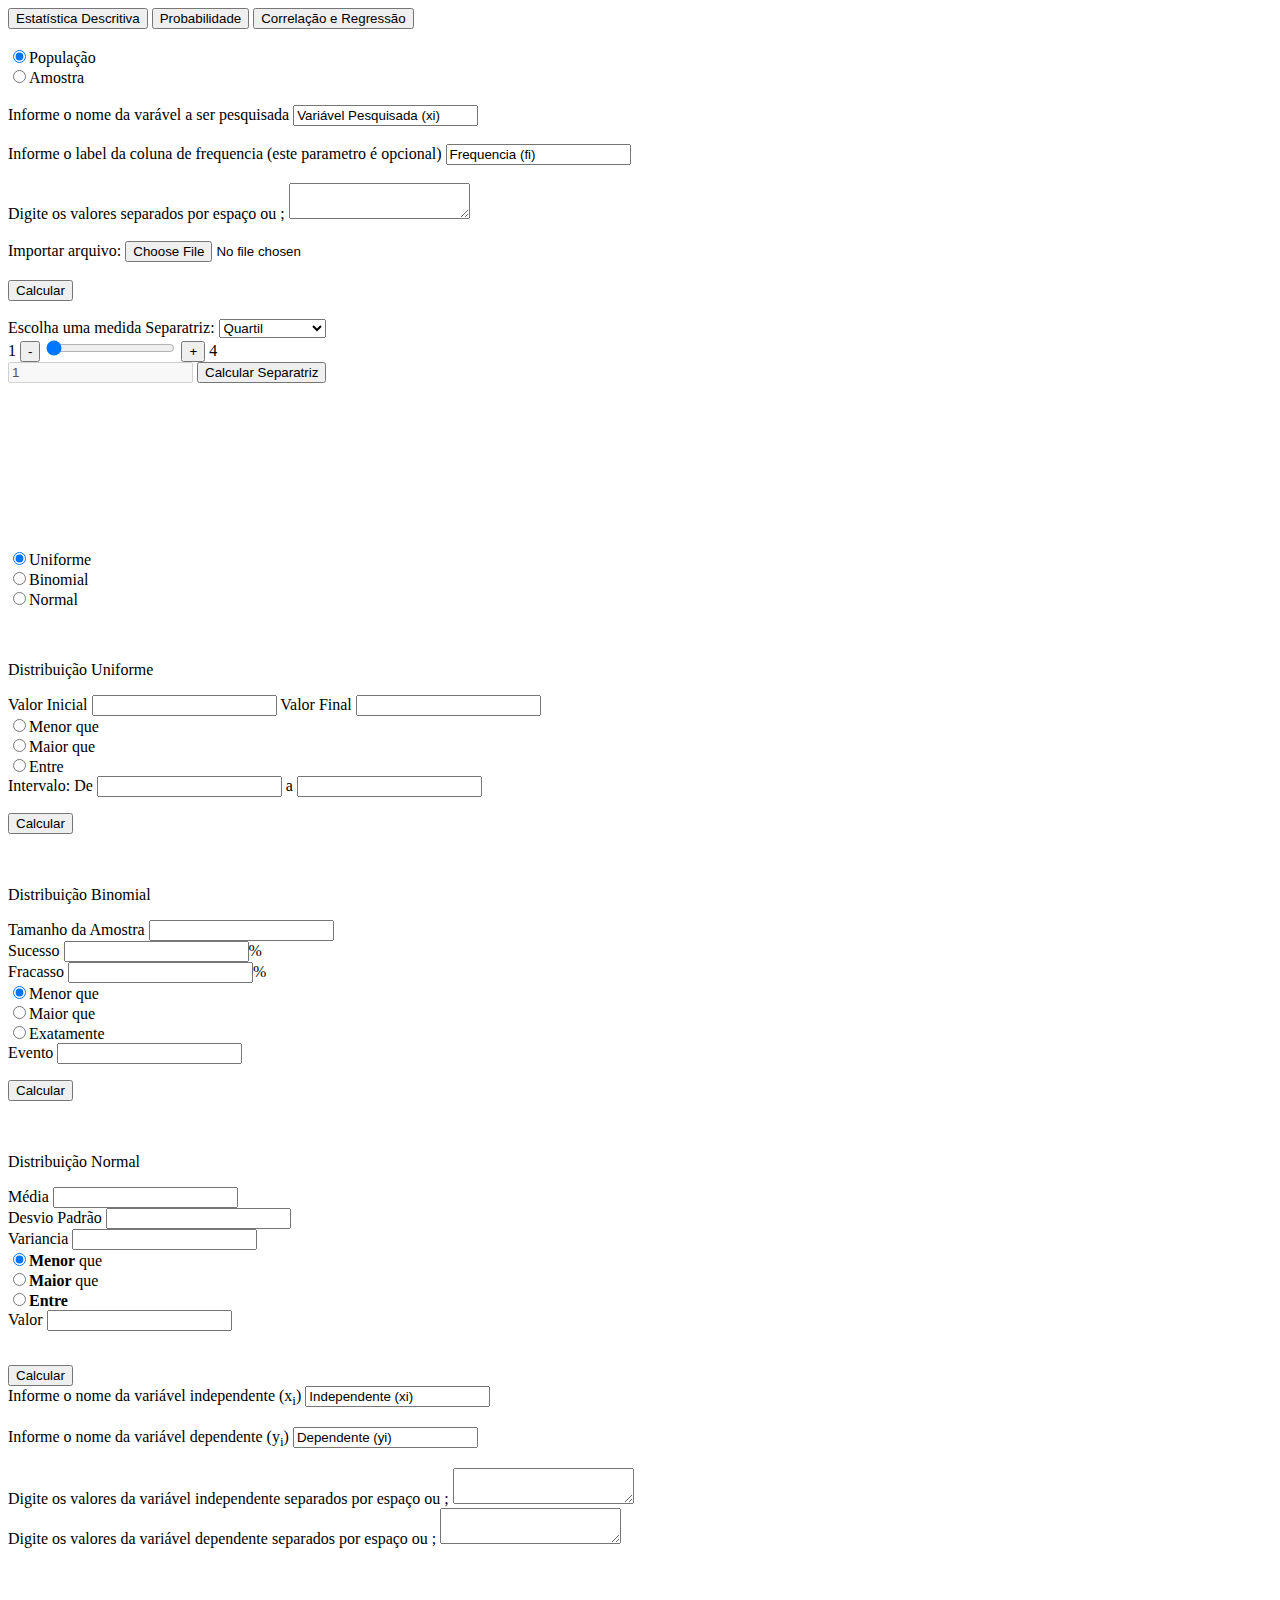
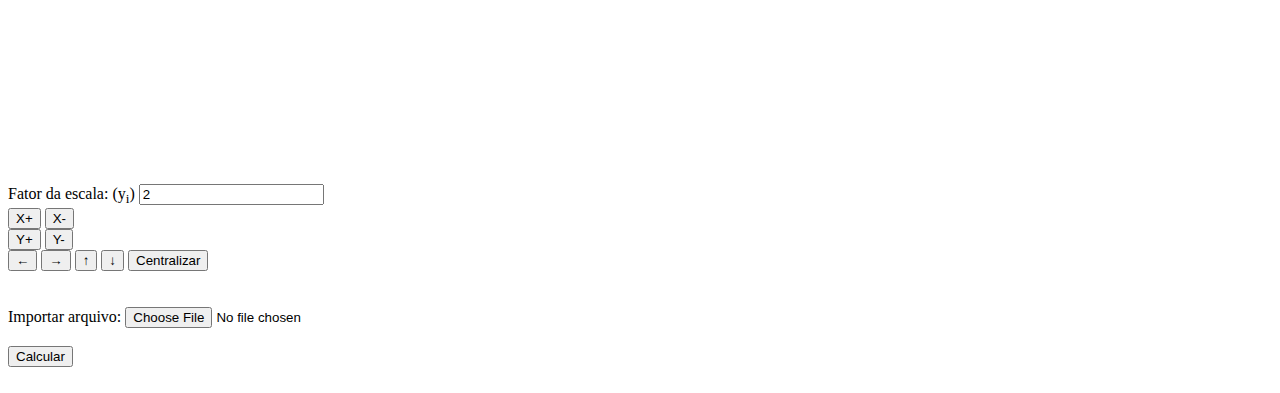
<file: index.html>
<html>
    <script>
        //Declaração Variaveis
        let debug=1; //Liga e desliga o debug no F12
        let tipoDeCalculo=0;
        let opcao=0;
        let opcaoProbabilidade=0;
        let opcaoUniforme =-1;
        let opcaoBinomial2 =-1;
        let opcaoNormal =0;
        let jaCalculado = false; //Controla se já foi executado algum calculo para poder apagar as tabelas geradas
        let temCopia = false; //Controla se tem copia dos dados da tabela quali
        let dadosGerais = new Object();
        let dadosUniforme = new Object();
        let dadosBinomial = new Object();
        let jaCalculadoCorrelacao = false;
        let correlacaoImportada = false;
        let dadosCorrelacao = new Object();
        let calculouCorrelacao=false;

    </script>
    <head>
        <meta charset="utf-8">
        <title>Teste</title>
        <meta name="viewport" content="width=device-width, initial-scale = 1, shrink-to-fit=no">
        <link rel="stylesheet" type="text/css" href="css/Chart.css"  />
        <link href="https://maxcdn.bootstrapcdn.com/bootstrap/4.0.0-beta/css/bootstrap.min.css" rel="stylesheet" integrity="sha384-/Y6pD6FV/Vv2HJnA6t+vslU6fwYXjCFtcEpHbNJ0lyAFsXTsjBbfaDjzALeQsN6M" crossorigin="anonymous">
        <script src="js/jquery-3.2.1.min.js"></script>
        <script src="js/popper.min.js"></script>
        <script src="js/bootstrap.min.js"></script>
        <script src="js/Chart.js"></script>
        <script src="_src/funcoes.js"></script>
        <script src="_src/distNormal.js"></script>
        <script src="_src/correlaco.js"></script>
        <script src="_src/newGrafico.js"></script>


        <style>

            table,tr,td, th {
                border-style: solid;
                border-width: 1px;
                border-color: black;
            }
            table {
                width: 80% !important;
                margin: auto;
            }
            .table-responsive{
              width: 100% !important;
            }



            .table-status {
                margin-top: 20px;
                margin-bottom: 20px !important;
            }
        </style>

    </head>
    <body>
        <div class="container">
            <div class="row">
                <div class="col-12">
                    <div>
                        <input type="button" name="bnt_Descritiva" id="bnt_Descritiva" onclick="tipoDeCalculo=0;" value="Estatística Descritiva">
                        <input type="button" name="bnt_Probabilidade" id="bnt_Probabilidade" onclick="tipoDeCalculo=1;" value="Probabilidade">
                        <input type="button" name="bnt_Correlacao" id="bnt_Correlacao" onclick="tipoDeCalculo=2;" value="Correlação e Regressão">
                    </div>
                    <div class="card card-body">
                        <br>
                        <div>
                            <input type="radio" name="rad_Pesquisa" value="0" onclick="opcao=(this.value)" checked>População<br>
                            <input type="radio" name="rad_Pesquisa" value="-1" onclick="opcao=(this.value)">Amostra<br>
                        </div>
                        <br>
                        <div>
                            <label for="nomeVariavel">Informe o nome da varável a ser pesquisada</label>
                            <input type="text" value = 'Variável Pesquisada (xi)' name="nomeVariavel" id="nomeVariavel">
                        </div>
                        <br>
                        <div>
                            <label for="nomeDescricao">Informe o label da coluna de frequencia (este parametro é opcional)</label>
                            <input type="text" name="nomeDescricao" value = 'Frequencia (fi)' id="nomeDescricao">
                        </div>
                        <br>
                        <div>
                            <label for="inputText">Digite os valores separados por espaço ou ;</label>
                            <textarea  name="inputText" id="inputText" ></textarea>
                        </div>
                        <br>
                        <div>
                            <label for="inputFile">Importar arquivo:</label>
                            <input type="file" name="inputFile" id="inputFile"  accept=".txt, .csv" onchange="tryLoad(1)">
                        </div>
                        <br>
                        <div>
                            <input type="button" name="bnt_initCalc" id="bnt_initCalc" onclick="initCalc()" value="Calcular">
                        </div>
                        <br>
                        <div class="form-group">
                            <label for="quartil">Escolha uma medida Separatriz:</label>
                            <select class="form-control col-md-2" id="cmb_separatirz" onchange="changeComboSeparatriz(this.value)">
                                <option value="4" >Quartil</option>
                                <option value="5" >Quintil</option>
                                <option value="10" >Decil</option>
                                <option value="100" >Percentil</option>
                                <option value="1000" >Personalizado</option>
                            </select>
                            <div class="slidecontainer">
                                <label id="lblMin">1</label>
                                <input type="button" value="-" id="btnSub" onclick="changeSlideValue(this.value)">
                                <input type="range" min="1" max="4" value="1" class="slider" id="slider" onchange="setSlideValue(this.value)" oninput="setSlideValue(this.value)"; >
                                <input type="button" value="+" id="btnAdd" onclick="changeSlideValue(this.value)">
                                <label id="lblMax">4</label><br>
                                <input type="text" id="txtPersonalizado" value="1" onkeyup="setValorPersonalizado(this.value)">
                                <input type="button" value="Calcular Separatriz" onclick="calculaS()" id="bntCalcularSeparatriz">
                            </div>
                        </div>
                        <div>
                            <p id="separatriz"></p>
                        </div>
                        <div>
                            <p id="media"></p>
                        </div>
                        <div>
                            <p id="moda"></p>
                        </div>
                        <div>
                            <p id="mediana"></p>
                        </div>
                        <div>
                            <p id="dp"></p>
                        </div>
                        <div>
                            <p id="coeficienteVariacao"></p>
                        </div>
                        <div id="tabela">

                        </div>
                        <div id="divGrafico2" name="divGrafico2">
                            <canvas name="graficosGeral" id="graficosGeral"  height="150" width="150" style="max-height: 300; max-width: 300;"></canvas>
                            <div id="posterior"></div>
                        </div>
                    </div>
                    <div class="card card-body">
                        <div class="card card-body">
                            <div>
                                <input class="radio-inline" type="radio" name="uniforme" value="0" onclick="opcaoProbabilidade=(this.value)" checked>Uniforme<br>
                                <input class="radio-inline" type="radio" name="binomial" value="1" onclick="opcaoProbabilidade=(this.value)">Binomial<br>
                                <input class="radio-inline" type="radio" name="normal" value="2" onclick="opcaoProbabilidade=(this.value)">Normal<br>
                            </div>
                            <br>
                            <br>
                            <p>Distribuição Uniforme</p>
                            <div>
                                <label for="pontoInicial">Valor Inicial</label>
                                <input type="text" name="pontoInicial" id="pontoInicial">
                                <label for="pontoFinal">Valor Final</label>
                                <input type="text" name="pontoFinal" id="pontoFinal">
                            </div>
                            <div>
                                <input type="radio" name="rad_uniforme" value="-1" onclick="opcaoUniforme=(this.value)" checked>Menor que<br>
                                <input type="radio" name="rad_uniforme" value="1" onclick="opcaoUniforme=(this.value)">Maior que<br>
                                <input type="radio" name="rad_uniforme" value="0" onclick="opcaoUniforme=(this.value)">Entre<br>
                                <label for="probIntervaloInicial">Intervalo: De </label>
                                <input type="text" name="probIntervaloInicil" id="probIntervaloInicial">
                                <label for="probIntervaloFinal"> a </label>
                                <input type="text" name="probIntervaloFinal" id="probIntervaloFinal">
                            </div>
                            <div>
                                <p id="dpUniforme"></p>
                            </div>
                            <div>
                                <p id="varianciaUniforme"></p>
                            </div>
                            <div>
                                <p id="mediaUniforme"></p>
                            </div>
                            <div>
                                <p id="probabilidadeUniforme"></p>
                            </div>
                            <div>
                                <input type="button" name="bnt_initCalc2" id="bnt_initCalc2" onclick="CalcularUniforme()" value="Calcular">
                            </div>
                            <br>
                            <br>
                            <p>Distribuição Binomial</p>
                            <div>
                                <label for="tamanhoAmostra">Tamanho da Amostra</label>
                                <input type="text" name="tamanhoAmostra" id="tamanhoAmostra">
                            </div>
                            <div>
                                <label for="Sucesso">Sucesso</label>
                                <input type="text" name="Sucesso" id="sucesso">%
                            </div>
                            <div>
                                <label for="Fracasso">Fracasso</label>
                                <input type="text" name="Fracasso" id="fracasso">%
                            </div>
                            <div>
                                <input type="radio" name="rad_uniforme" value="-1" onclick="opcaoBinomial2=(this.value)" checked>Menor que<br>
                                <input type="radio" name="rad_uniforme" value="1" onclick="opcaoBinomial2=(this.value)">Maior que<br>
                                <input type="radio" name="rad_uniforme" value="0" onclick="opcaoBinomial2=(this.value)">Exatamente<br>
                                <label for="binomial">Evento </label>
                                <input type="text" name="binomial" id="binomial">
                            </div>
                            <div>
                                <p id="probalidadeBinomial"></p>
                            </div>
                            <div>
                                <p id="mediaBinomial"></p>
                            </div>
                            <div>
                                <p id="desvioPadraoBinomial"></p>
                            </div>
                            <div>
                                <input type="button" name="bnt_initCalc2" id="bnt_initCalc2" onclick="CalcularBinomial()" value="Calcular">
                            </div>
                            <br>
                            <br>
                            <p>Distribuição Normal</p>
                            <div>
                                <label for="txtMedia">Média</label>
                                <input type="text" name="txtMedia" id="txtMedia">
                            </div>
                            <div>
                                <label for="txtDesvioPadrao">Desvio Padrão</label>
                                <input type="text" name="txtDesvioPadrao" id="txtDesvioPadrao">
                            </div>
                             <div>
                                <label for="txtVariancia">Variancia</label>
                                <input type="text" name="txtVariancia" id="txtVariancia" onchange="preencheDesvioPelaVariancia(this.value)">
                            </div>
                            <div>
                                <input type="radio" name="rad_normal" value="0" onclick="validaNormal(this.value)" checked><b>Menor </b>que<br>
                                <input type="radio" name="rad_normal" value="1" onclick="validaNormal(this.value)"><b>Maior </b>que<br>
                                <input type="radio" name="rad_normal" value="2" onclick="validaNormal(this.value)"><b>Entre</b><br>
                            </div>
                            <div>
                                <label for="txtValIni">Valor </label>
                                <input type="text" name="txtValIni" id="txtValIni">
                            </div>
                            <div>
                                <label for="txtValFin" name="lblValFim" id="lblValFim" style="display:none;">Valor Final </label>
                                <input type="text" name="txtValFin" id="txtValFin" style="display:none;">
                            </div>
                            <br>
                            <div>
                                <p id="distribuicaoNormal"></p>
                            </div>
                            <div>
                                <input type="button" name="bnt_initCalc3" id="bnt_initCalc3" onclick="preparaCalculoProbabilidadeNormal()" value="Calcular">
                            </div>
                        </div>
                    </div>
                    <div class="card card-body">
                        <div>
                            <label for="txtVarIndependente">Informe o nome da variável independente (x<sub>i</sub>)</label>
                            <input type="text" value = 'Independente (xi)' name="txtVarIndependente" id="txtVarIndependente">
                        </div>
                        <br>
                        <div>
                            <label for="txtVarDependente">Informe o nome da variável dependente (y<sub>i</sub>)</label>
                            <input type="text" name="txtVarDependente" value = 'Dependente (yi)' id="txtVarDependente">
                        </div>
                        <br>
                        <div>
                            <label for="inputText">Digite os valores da variável independente separados por espaço ou ;</label>
                            <textarea  name="txtValoresIndependente" id="txtValoresIndependente" ></textarea>
                        </div>
                        <div>
                            <label for="inputText">Digite os valores da variável dependente separados por espaço ou ;</label>
                            <textarea  name="txtValoresDependente" id="txtValoresDependente" ></textarea>
                        </div>
                        <br>
                        <div>
                            <textarea  name="txtEscondido" id="txtEscondido" style="display: none;"></textarea>
                        </div>
                        <div>
                                <p id="fatorCorrelacao"></p>
                        </div>
                        <br>
                        <div>
                            <p id="formulaCorrelacao"></p>
                        </div>

                        <div>
                            <p id="entradaPontos"></p>
                            <p id="dadosNovoPonto"></p>
                        </div>
                        <br>
                        <div id="divGraficoCorrelacao">
                            <div id="divCanvas">
                                <canvas id="graficoCorrelacao"  height="150" width="150" style="max-height: 300; max-width: 300;"></canvas>
                            </div>
                            <label for="escala">Fator da escala: (y<sub>i</sub>)</label>
                            <input type="text" name="escala" value = "2" id="escala" onchange="setaModMovimento(this.value)">
                            <br>
                            <input type="button" value="X+" name="aumentaZoomX" id="aumentaZoomX" onclick="zoom('x','+')">
                            <input type="button" value="X-" name="diminuiZoomX" id="diminuiZoomX" onclick="zoom('x','-')">
                            <br>
                            <input type="button" value="Y+" name="aumentaZoomY" id="aumentaZoomY" onclick="zoom('y','+')">
                            <input type="button" value="Y-" name="diminuiZoomY" id="diminuiZoomY" onclick="zoom('y','-')">
                             <br>
                            <input type="button" value="&larr;" name="moveE" id="moveE" onclick="moveX(-1)">
                            <input type="button" value="&rarr;" name="moveD" id="moveD" onclick="moveX(1)">
                            <input type="button" value="&uarr;" name="moveC" id="moveC" onclick="moveY(1)">
                            <input type="button" value="&darr;" name="moveB" id="moveB" onclick="moveY(-1)">
                            <input type="button" value="Centralizar" name="fit" id="fit" onclick="fit()">
                        </div>
                        <br>
                        <div id="divTabelaCorrelacao">

                        </div>
                        <br>
                        <div>
                            <label for="inputFile2">Importar arquivo:</label>
                            <input type="file" name="inputFile2" id="inputFile2"  accept=".txt, .csv" onchange="tryLoad(2)">
                        </div>
                        <br>
                        <div>
                            <input type="button" name="bntCalcCorrelacao" id="bntCalcCorrelacao" onclick="calcCorrelacao()" value="Calcular">
                        </div>
                        <br>
                    </div>
                </div>
            </div>
        </div>
    </body>
    <script>





        iniciaControlesSeparatriz();

        //Função tryLoad é responsável por importar o arquivo
        function tryLoad(x){
            let file;

            let reader = new FileReader();
            reader.addEventListener('load', function() {
                let res = this.result;

                if (x!=2){
                    document.querySelector("#inputText").value=res;
                    imported=true;
                    initCalc();
                } else {
                    document.querySelector("#txtEscondido").value="";
                    document.querySelector("#txtEscondido").value=res;
                    correlacaoImportada=true;
                    calcCorrelacao();

                }


            });
            reader.addEventListener('error', function() {
                dadosGerais.arr=[];
                imported=false;
                correlacaoImportada=false;
            });
            if (x!=2){
                file = document.querySelector('#inputFile').files[0];
            } else {
                file = document.querySelector('#inputFile2').files[0];
            }

            if (file!=undefined){
                let ext = file.name.split('.').pop();
                if (ext =='txt' || ext=='csv') {
                    reader.readAsText(file);
                } else {
                    alert("Arquivo inválido!");
                }
            }
        };

        function iniciaControlesSeparatriz() {
            desligaSlide(false);
            changeComboSeparatriz(04);
        }

        function desligaSlide(val){
            let slider = document.querySelector("#slider");
            let btnSub = document.querySelector("#btnSub");
            let btnAdd = document.querySelector("#btnAdd");
            let personalizado = document.querySelector("#txtPersonalizado");

            btnAdd.disabled=val;
            btnSub.disabled=val;
            slider.disabled=val;
            personalizado.disabled=!val;
        }

        //Controle do slider
        function setSlider(max){
            max=parseInt(max);
            slider = document.querySelector("#slider");
            slider.value=1;
            slider.max = max;
            document.querySelector("#lblMin").innerHTML = slider.min;
            document.querySelector("#lblMax").innerHTML = slider.max;
            document.querySelector("#txtPersonalizado").value = slider.value;
            slideHasChange();
        }

        function setSlideValue(valor){
            document.querySelector('#txtPersonalizado').value=valor;
            slideHasChange();
        }

        function setValorPersonalizado(valor){

            let txt = document.querySelector('#txtPersonalizado');
            if(event.keyCode == 13) {
                if (isNaN(valor) || valor<1 || valor >100){
                    valor=1;
                    alert("O valor da separatriz deve ser um número entre 1 e 100.");
                    txt.value=1;
                    txt.focus();
                    txt.select();
                }
                if (valor>=1 && valor<=100){
                    txt.value=valor;
                    dadosGerais.valorDaSeparatriz = parseFloat(valor);
                    calculaS();
                }
            }
            if (debug){
                showDebug();
            }
        }

        function calculaS(){
            let fa;

            if (jaCalculado){
                if (temCopia){
                    fa=dadosGerais.copiaFrequenciaAcumulada;
                } else {
                    fa=dadosGerais.frequenciaAcumulada;
                }
                dadosGerais.resultadoDaSeparatrizEscolhida = calculaSeparatriz(dadosGerais.varType, dadosGerais.valorDaSeparatriz, dadosGerais.medidaSeparatriz, dadosGerais.totalDeElementos, fa, dadosGerais.elementos, dadosGerais.contagemElementosPorClasse, dadosGerais.intervaloDeClasse, dadosGerais.elementosIniciais);
                dadosGerais.valorEmPorcentagemSeparatriz = retornaPorcentagemSeparatriz(dadosGerais.medidaSeparatriz, dadosGerais.valorDaSeparatriz);
                exibeSeparatriz(dadosGerais.resultadoDaSeparatrizEscolhida);
            }
            if(debug){
                showDebug();
            }
        }

        function changeComboSeparatriz(valor){
            dadosGerais.medidaSeparatriz = retornaMedidaSeparatriz();
            if (valor!=1000) {
                desligaSlide(false);
                setSlider(valor);

            } else {
                setSlider(100);
                desligaSlide(true);
                document.querySelector("#txtPersonalizado").focus();
                document.querySelector("#txtPersonalizado").select();
            }
             if (debug){
                showDebug();
            }
        }

        function slideHasChange(){
            dadosGerais.valorDaSeparatriz = document.querySelector("#slider").value;
            if (debug){
                showDebug();
            }
        }


        function changeSlideValue(tipo){
            slider = document.querySelector("#slider");
            if (tipo=='-'){
                if (slider.value>1){
                    setSlideValue(--slider.value);
                }
            }else {
                if (slider.value<parseInt(slider.max)){
                     setSlideValue(++slider.value);
                }
            }
        }

        function CalcularUniforme(){
            let PontoInicial = document.querySelector("#pontoInicial").value;
            let PontoFinal = document.querySelector("#pontoFinal").value;
            let IntervaloUniformeInicial = document.querySelector("#probIntervaloInicial").value;
            let IntervaloUniformeFinal = document.querySelector("#probIntervaloFinal").value;
            if((IntervaloUniformeInicial.value < PontoFinal.value) || (IntervaloUniformeFinal.value > PontoInicial.value)){
                alert("O número informado esta fora do intervalo");
            } else{
                dadosUniforme = new Object();
                dadosUniforme.PontoInicial = PontoInicial;
                dadosUniforme.PontoFinal = PontoFinal;
                dadosUniforme.IntervaloUniformeInicial = IntervaloUniformeInicial;
                dadosUniforme.IntervaloUniformeFinal= IntervaloUniformeFinal;
                dadosUniforme.variancia = retornaVariancia(dadosUniforme.PontoInicial, dadosUniforme.PontoFinal);
                dadosUniforme.desvioPadrao = retornaDesvioPadraoUniforme(dadosUniforme.variancia);
                dadosUniforme.media = retornaMedia('Uniforme',dadosUniforme.PontoInicial,0,0,dadosUniforme.PontoFinal,'',0);
                dadosUniforme.probalidade = retornaProbabilidade(dadosUniforme.PontoInicial, dadosUniforme.PontoFinal, dadosUniforme.IntervaloUniformeInicial, dadosUniforme.IntervaloUniformeFinal,opcaoUniforme);
                exibeVariancia(dadosUniforme.variancia);
                exibeDesvioPadraoUniforme(dadosUniforme.desvioPadrao);
                exibeMedia(dadosUniforme.media,'U');
                exibeProbabilidade(dadosUniforme.probalidade);
            }

        }

        function CalcularBinomial(){
            let tamanhoAmostra = document.querySelector("#tamanhoAmostra").value;
            let sucesso = document.querySelector("#sucesso").value;
            let fracasso = document.querySelector("#fracasso").value;
            let evento = document.querySelector("#binomial").value;
            let passouBinomial = true;

            if(tamanhoAmostra.value == ""){
                alert("Você deve informar o tamanho da amostra");
                passouBinomial = false;
            }

            if(tamanhoAmostra.value == ""){
                alert("Você deve informar o(s) evento(s))");
                passouBinomial = false;
            }

            if(tamanhoAmostra.value == ""){
                alert("Você deve informar a taxa de sucesso");
                passouBinomial = false;
            }

            if(tamanhoAmostra.value == ""){
                alert("Você deve informar a taxa de fracasso");
                passouBinomial = false;
            }

            if((parseInt(sucesso) + parseInt(fracasso)) > 100){
                alert("A taxa de fracasso e de acerto ultrapassaram 100%, digite valores corretos");
                passouBinomial = false;
            }

            if(passouBinomial){
                dadosBinomial = new Object();
                dadosBinomial.tamanhoAmostra = tamanhoAmostra;
                dadosBinomial.sucesso = sucesso;
                dadosBinomial.fracasso = fracasso;
                dadosBinomial.evento = evento;
                dadosBinomial.valida = validaValores(dadosBinomial.Evento,dadosBinomial.tamanhoAmostra);
                if(dadosBinomial.valida == false){
                    alert("Os valores do evento estao inválidos");
                } else{
                    dadosBinomial.total = retornaTotalBinomial(dadosBinomial.evento, dadosBinomial.sucesso, dadosBinomial.fracasso, dadosBinomial.tamanhoAmostra, opcaoBinomial2);
                    dadosBinomial.desvioPadrao = retornaDesvioPadraoBinomial(dadosBinomial.tamanhoAmostra, dadosBinomial.sucesso, dadosBinomial.fracasso)
                    dadosBinomial.media = retornaMediaBinomial(dadosBinomial.tamanhoAmostra, dadosBinomial.sucesso)
                    exibeDesvioPadraoBinomial(dadosBinomial.desvioPadrao);
                    exibeMediaBinomial(dadosBinomial.media);
                    exibeTotalBinomail(dadosBinomial.total);
                }

            }
        }

        //Inicío dos cálculos
        function initCalc(){
            temCopia=false;
            let inptText = document.querySelector("#inputText");
            if (inptText.value==""){
                alert("Você deve informar 1 ou mais valores antes de continuar!");
            } else {
                if (jaCalculado){
                    destroiTabela();

                }
                jaCalculado = true;
                dadosGerais = new Object();
                dadosGerais.arr = [];//Vetor Principal
                dadosGerais.valorEmPorcentagemSeparatriz=0;
                dadosGerais.valorDaSeparatriz=1;
                dadosGerais.typeOfCalculation =tipoDeCalculo;// 0-Descritiva, 1-Probabilidade, 2-Correlação

                dadosGerais.tipoDePesquisa = opcao; //0-População, 1-Amostra

                dadosGerais.varName = document.querySelector("#nomeVariavel").value; //Nome da variável a ser pesquisada
                dadosGerais.varDescription = document.querySelector("#nomeDescricao").value;//Nome da coluna de frequencia
                dadosGerais.varType='';//Tipo da variável - qualitativa, discreta ou continua
                dadosGerais.arr = processaInput(inptText.value);
                if (checaSeTemLetras(dadosGerais.arr)==false){dadosGerais.arr=converteEmNumeros(dadosGerais.arr);}
                dadosGerais.arr = ordenaVetor(dadosGerais.arr);
                dadosGerais.varType=verificaTipo(dadosGerais.arr); //Tipo da variável - qualitativa, discreta ou continua
                dadosGerais.maiorElemento = retornaMaior(dadosGerais.arr, dadosGerais.varType);
                dadosGerais.menorElemento = retornaMenor(dadosGerais.arr, dadosGerais.varType);
                dadosGerais.totalDeElementos = dadosGerais.arr.length;
                if (dadosGerais.varType!='Qualitativa') {
                    dadosGerais.amplitude = calcAmplitude(dadosGerais.maiorElemento, dadosGerais.menorElemento, dadosGerais.varType);
                }
                dadosGerais.elementos =  contaElementos(dadosGerais.arr);
                dadosGerais.qtdElementos = quantidadeElementos();
                dadosGerais.frequenciaPercentualReal = calcFreqPerc(dadosGerais.qtdElementos, dadosGerais.arr.length);
                dadosGerais.totalFrequenciaPercentualReal = calcTotalReal(dadosGerais.frequenciaPercentualReal);
                dadosGerais.frequenciaAcumulada = calcFreqAcum(dadosGerais.qtdElementos);
                dadosGerais.totalFrequenciaAcumuladaReal = calcTotalReal(dadosGerais.qtdElementos);
                dadosGerais.frequenciaAcumuladaPercentualReal = calcFreqAcumPerc(dadosGerais.frequenciaPercentualReal, dadosGerais.qtdElementos);

                if (dadosGerais.varType=='Continua') {
                    //debugger;
                    dadosGerais.K = calcK(dadosGerais.arr);//Calcula K original (n linhas) será tualizado abaixo
                    let temporario = intervaloClasse(dadosGerais.amplitude, dadosGerais.K, dadosGerais.arr.length);
                    dadosGerais.K=temporario[1];
                    dadosGerais.intervaloDeClasse=temporario[0];
                    dadosGerais.elementosIniciais = retornaElementosIniciaisDasClasses(dadosGerais.elementos,dadosGerais.intervaloDeClasse,dadosGerais.K);
                    dadosGerais.elementosFinais = retornaElementosFinaisDaClasse(dadosGerais.elementosIniciais, dadosGerais.intervaloDeClasse, dadosGerais.K);
                    dadosGerais.contagemElementosPorClasse = contaPorClasse(dadosGerais.arr, dadosGerais.elementosIniciais, dadosGerais.elementosFinais);
                    dadosGerais.frequenciaAcumulada = calcFreqAcum(dadosGerais.contagemElementosPorClasse);
                    dadosGerais.frequenciaPercentualReal = calcFreqPerc(dadosGerais.contagemElementosPorClasse, dadosGerais.arr.length);
                    dadosGerais.frequenciaAcumuladaPercentualReal = calcFreqAcumPerc(dadosGerais.frequenciaPercentualReal, dadosGerais.contagemElementosPorClasse);
                }
                dadosGerais.totalFrequenciaPercentual = arredondaTotal(dadosGerais.totalFrequenciaPercentualReal);
                if (dadosGerais.varType=='Qualitativa'){
                    temCopia=true;
                    dadosGerais.copiaFrequenciaPercentualReal = dadosGerais.frequenciaPercentualReal.slice();
                    dadosGerais.copiaFrequenciaAcumulada = dadosGerais.frequenciaAcumulada.slice();
                    dadosGerais.copiaFrequenciaAcumuladaPercentualReal = dadosGerais.frequenciaAcumuladaPercentualReal.slice();
                    dadosGerais.copiaElementos = dadosGerais.elementos.slice();
                    dadosGerais.copiaQtdElementos = dadosGerais.qtdElementos.slice();
                    desenhaTabela(dadosGerais.arr, dadosGerais.varType, dadosGerais.varName, dadosGerais.varDescription, dadosGerais.copiaElementos, dadosGerais.copiaQtdElementos, dadosGerais.copiaFrequenciaPercentualReal, dadosGerais.copiaFrequenciaAcumulada, dadosGerais.copiaFrequenciaAcumuladaPercentualReal, dadosGerais.totalFrequenciaAcumuladaReal, dadosGerais.totalFrequenciaPercentual, dadosGerais.K, dadosGerais.elementosIniciais, dadosGerais.elementosFinais, dadosGerais.intervaloDeClasse, dadosGerais.contagemElementosPorClasse );







                } else {
                    desenhaTabela(dadosGerais.arr, dadosGerais.varType, dadosGerais.varName, dadosGerais.varDescription, dadosGerais.elementos, dadosGerais.qtdElementos, dadosGerais.frequenciaPercentualReal, dadosGerais.frequenciaAcumulada, dadosGerais.frequenciaAcumuladaPercentualReal, dadosGerais.totalFrequenciaAcumuladaReal, dadosGerais.totalFrequenciaPercentual, dadosGerais.K, dadosGerais.elementosIniciais, dadosGerais.elementosFinais, dadosGerais.intervaloDeClasse, dadosGerais.contagemElementosPorClasse );
                }

                dadosGerais.pontoMedio = retornaPontoMedio(dadosGerais.varType, dadosGerais.elementosIniciais, dadosGerais.elementosFinais);
                dadosGerais.media = retornaMedia(dadosGerais.varType, dadosGerais.elementos, dadosGerais.qtdElementos, dadosGerais.pontoMedio, dadosGerais.totalDeElementos, dadosGerais.arr, dadosGerais.contagemElementosPorClasse);
               // debugger;
                dadosGerais.moda = retornaModa(dadosGerais.elementos, dadosGerais.qtdElementos, dadosGerais.varType, dadosGerais.contagemElementosPorClasse, dadosGerais.pontoMedio);
                dadosGerais.mediana = retornaMediana(dadosGerais.varType, dadosGerais.elementosIniciais, dadosGerais.totalDeElementos, dadosGerais.frequenciaAcumulada, dadosGerais.contagemElementosPorClasse, dadosGerais.intervaloDeClasse, dadosGerais.arr, dadosGerais.qtdElementos, dadosGerais.elementos);

                dadosGerais.desvioPadrao = retornaDesvioPadrao(dadosGerais.varType, dadosGerais.elementos, dadosGerais.qtdElementos, dadosGerais.media, dadosGerais.totalDeElementos, dadosGerais.pontoMedio, dadosGerais.tipoDePesquisa, dadosGerais.contagemElementosPorClasse);
                dadosGerais.coeficienteVariacao = retornaCoeficienteVariacao(dadosGerais.desvioPadrao, dadosGerais.media);


                exibeModa(dadosGerais.moda);
                exibeMedia(dadosGerais.media,'D');
                exibeMediana(dadosGerais.mediana);
                exibeDesvioPadrao(dadosGerais.desvioPadrao);
                exibeCoeficienteVariacao(dadosGerais.coeficienteVariacao);
                dadosGerais.medidaSeparatriz = retornaMedidaSeparatriz();

                let filho="";
                filho = document.querySelector('#graficosGeral');
                let posterior = document.querySelector('#posterior');
                let pai = filho.parentNode;
                filho = pai.removeChild(filho);
                filho = document.createElement("canvas");
                pai.insertBefore(filho,posterior);
                filho.setAttribute("id","graficosGeral");
                filho.setAttribute("height","150");
                filho.setAttribute("width","150");
                filho.setAttribute("style","max-height: 300; max-width: 300;");

                if(dadosGerais.varType=='Qualitativa'){

                    criaGraficoPizza(filho,dadosGerais.elementos,dadosGerais.qtdElementos);
                }
                if(dadosGerais.varType=='Discreta'){

                    criaGraficoDeColunas(filho,dadosGerais.elementos,dadosGerais.qtdElementos);
                }
                if(dadosGerais.varType=='Continua'){

                    criaGraficoContinua(filho,dadosGerais.elementosIniciais,dadosGerais.contagemElementosPorClasse);
                }


                if (debug){
                    showDebug();
                }
            }
        }
        //Exibe as informações de debug
        function showDebug(){
            //console.clear();
            for (let i in dadosGerais) {
                if (dadosCorrelacao.hasOwnProperty(i)) {
                    console.log("dadosCorrelação." + i + " = " + dadosGerais[i]);
                }
            }
        }
        function sobe(pos){
            if (pos>0){
                move(pos,-1);
            }
        }
        function desce(pos, limite){
            if (pos<limite){
                move(pos,1);
            }
        }
        function move(pos, mult){
            destroiTabela();
            dadosGerais.copiaQtdElementos = trocaElementoDoArray(dadosGerais.copiaQtdElementos,pos,pos+mult);
            dadosGerais.copiaElementos = trocaElementoDoArray(dadosGerais.copiaElementos,pos,pos+mult);
            dadosGerais.copiaFrequenciaPercentualReal = trocaElementoDoArray(dadosGerais.copiaFrequenciaPercentualReal,pos,pos+mult);
            dadosGerais.copiaFrequenciaAcumulada = calcFreqAcum(dadosGerais.copiaQtdElementos);
            dadosGerais.copiaFrequenciaAcumuladaPercentualReal = calcFreqAcumPerc(dadosGerais.copiaFrequenciaPercentualReal, dadosGerais.copiaQtdElementos);
            desenhaTabela(dadosGerais.arr, dadosGerais.varType, dadosGerais.varName, dadosGerais.varDescription, dadosGerais.copiaElementos, dadosGerais.copiaQtdElementos, dadosGerais.copiaFrequenciaPercentualReal, dadosGerais.copiaFrequenciaAcumulada, dadosGerais.copiaFrequenciaAcumuladaPercentualReal, dadosGerais.totalFrequenciaAcumuladaReal, dadosGerais.totalFrequenciaPercentual);

            dadosGerais.mediana = retornaMediana(dadosGerais.varType, dadosGerais.elementosIniciais, dadosGerais.totalDeElementos, dadosGerais.frequenciaAcumulada, dadosGerais.contagemElementosPorClasse, dadosGerais.intervaloDeClasse, dadosGerais.arr, dadosGerais.copiaQtdElementos, dadosGerais.copiaElementos);

            exibeMediana(dadosGerais.mediana);


            if (debug){
                showDebug();
            }
        }

        function preparaCalculoProbabilidadeNormal(){
            let media=parseFloat(document.querySelector("#txtMedia").value.replace(",","."));
            let desvioPad = parseFloat(document.querySelector("#txtDesvioPadrao").value.replace(",","."));
            let valorInicial = parseFloat(document.querySelector("#txtValIni").value.replace(",","."));
            let valorFinal = parseFloat(document.querySelector("#txtValFin").value.replace(",","."));
            let res = calcularNormal(media, desvioPad, valorInicial, valorFinal);
            document.querySelector('#distribuicaoNormal').innerHTML ='A probabilidade é de ' + (parseFloat(res)*100).toFixed(2) + '%';
        }

        function preencheDesvioPelaVariancia(x){
            document.querySelector("#txtDesvioPadrao").value = Math.sqrt(parseFloat(x));
        }

        function calcCorrelacao(){
           document.querySelector("#inputFile2").value="";
           if(calculouCorrelacao==true){
                apagaGrafico('graficoCorrelacao');
                document.querySelector("#formulaCorrelacao").innerHTML="";
                document.querySelector("#entradaPontos").innerHTML="";
                document.querySelector("#fatorCorrelacao").innerHTML="";
                document.querySelector("#divTabelaCorrelacao").innerHTML="";
                document.querySelector("#entradaPontos").innerHTML ="";


           } else {
               calculouCorrelacao=true;
           }


            let inptText = document.querySelector("#txtEscondido");
            let inptIndependente = document.querySelector("#txtValoresIndependente");
            let inptDependente = document.querySelector("#txtValoresDependente");

            if (!correlacaoImportada){

                inptText.value = inptIndependente.value + " " + inptDependente.value;
            }

            if (inptText.value=="" || inptText.value==" "){
                alert("Você deve informar 1 ou mais valores antes de continuar!");
                return false;
            }

            dadosCorrelacao = new Object();
            dadosCorrelacao.ctx = document.querySelector("#graficoCorrelacao");
            dadosCorrelacao.arr = [];
            dadosCorrelacao.arr = processaInput(inptText.value);
            if (checaSeTemLetras(dadosCorrelacao.arr)==false){dadosCorrelacao.arr=converteEmNumeros(dadosCorrelacao.arr);}

            if (dadosCorrelacao.arr.length%2!=0){
                alert ("Erro! As variáveis devem possuir o mesmo número de elementos!");
                inptText.value="";
                return false;
            }
            dadosCorrelacao.tamanhoArr = dadosCorrelacao.arr.length;
            if (dadosCorrelacao.tamanhoArr<4) {
                alert ("Erro! É necessário que cada variável possua pelo menos dois elementos!");
                inptText.value="";
                return false;
            }
            for (let i=0;i<dadosCorrelacao.arr.length;i++){
                if(isNaN(dadosCorrelacao.arr[i])){
                    alert ("Erro! Apenas números podem ser informados!");
                    inptText.value="";
                    return false;
                }
            }
            dadosCorrelacao.textoVarIndependente = document.querySelector("#txtVarIndependente").value;
            dadosCorrelacao.textoVarDependente = document.querySelector("#txtVarDependente").value;
            dadosCorrelacao.pontoDeDivisao = (dadosCorrelacao.tamanhoArr / 2);
            dadosCorrelacao.x = retornaVarArr(dadosCorrelacao.arr, 0, dadosCorrelacao.pontoDeDivisao);
            dadosCorrelacao.y = retornaVarArr(dadosCorrelacao.arr, dadosCorrelacao.pontoDeDivisao, dadosCorrelacao.tamanhoArr);
            inptIndependente.value = retornaTexto(dadosCorrelacao.x);
            inptDependente.value   = retornaTexto(dadosCorrelacao.y);
            dadosCorrelacao.x2 = retornaQuadrado(dadosCorrelacao.x);
            dadosCorrelacao.y2 = retornaQuadrado(dadosCorrelacao.y);
            dadosCorrelacao.somaX = retornaSoma(dadosCorrelacao.x);
            dadosCorrelacao.somaY = retornaSoma(dadosCorrelacao.y);
            dadosCorrelacao.somaX2 = retornaSoma(dadosCorrelacao.x2);
            dadosCorrelacao.somaY2 = retornaSoma(dadosCorrelacao.y2);
            dadosCorrelacao.XvezesY = retornaMultiplicacao(dadosCorrelacao.x, dadosCorrelacao.y);
            dadosCorrelacao.somaXvezesY = retornaSoma(dadosCorrelacao.XvezesY);
            dadosCorrelacao.n = dadosCorrelacao.x.length;
            dadosCorrelacao.r = retornaCorrelacao(dadosCorrelacao.n, dadosCorrelacao.somaX, dadosCorrelacao.somaY, dadosCorrelacao.somaX2,    dadosCorrelacao.somaY2, dadosCorrelacao.somaXvezesY );

            dadosCorrelacao.a = retornaA(dadosCorrelacao.n, dadosCorrelacao.somaX, dadosCorrelacao.somaY, dadosCorrelacao.somaX2, dadosCorrelacao.somaXvezesY );

            dadosCorrelacao.b = retornaB(dadosCorrelacao.somaX, dadosCorrelacao.somaY, dadosCorrelacao.n, dadosCorrelacao.a);

            dadosCorrelacao.menorX = retornaMenor(dadosCorrelacao.x,"menor");
            dadosCorrelacao.maiorX = retornaMaior(dadosCorrelacao.x,"maior");
            dadosCorrelacao.menorY = retornaMenor(dadosCorrelacao.y,"menor");
            dadosCorrelacao.maiorY = retornaMaior(dadosCorrelacao.y,"maior");

            document.querySelector("#formulaCorrelacao").innerHTML = `Equação da reta: <b>Y</b> = ${dadosCorrelacao.a.toFixed(2)}<b>X</b> + ${dadosCorrelacao.b.toFixed(2)}`;

            document.querySelector("#entradaPontos").innerHTML = `
                ${dadosCorrelacao.a.toFixed(2)} * <b>X(<input size="1" type="text" name="newX" id="newX" value=0 onkeyup="adicionaNovoPonto('x',this.value)">)</b> + ${dadosCorrelacao.b.toFixed(2)} = <b>Y(<input size="1" type="text" name="newY" id="newY" value=0 onkeyup="adicionaNovoPonto('y',this.value)">)</b>
                 `;


            document.querySelector("#fatorCorrelacao").innerHTML = retornaGrauDeCorrelacao(dadosCorrelacao.r, dadosCorrelacao.textoVarIndependente, dadosCorrelacao.textoVarDependente);
            dadosCorrelacao.dadosDoGrafico = convertToPoint(dadosCorrelacao.x, dadosCorrelacao.y);



            iniciaVariaveis();
            removeTodosDatasets();
            setaLabelX(dadosCorrelacao.textoVarIndependente);
            setaLabelY(dadosCorrelacao.textoVarDependente);
            setaTipo('line');
            setaAeB(dadosCorrelacao.a, dadosCorrelacao.b);
            criaGrafico('graficoCorrelacao');
            //desenha a linha primeiro (deve ser sempre o primeiro dataset)
            let labelLinha = `Linha: ${dadosCorrelacao.a.toFixed(2)}X + ${dadosCorrelacao.b.toFixed(2)} = Y`;
            adicionaDataset(labelLinha,'line',geraLinha(),'#000000',1,true,false);
            adicionaDataset('Pontos','line',dadosCorrelacao.dadosDoGrafico,geraRGB(),1,false,true);
            adicionaDataset('Personalizado','line',[],"red",2,false,true);






            geraTabelaCorr(dadosCorrelacao.x, dadosCorrelacao.y, dadosCorrelacao.textoVarIndependente, dadosCorrelacao.textoVarDependente);

            showDebug();
            correlacaoImportada=false;
            inptText.value="";

        }

        function adicionaNovoPonto(eixo,valor){
            let xx=0;
            let yy=0;
            valor=parseFloat(valor);

            if(event.keyCode == 13) {
                //debugger;
                if(eixo=='x'){
                    xx=valor;
                    yy = dadosCorrelacao.a*valor+dadosCorrelacao.b;
                    dadosCorrelacao.x.push(xx);
                    dadosCorrelacao.y.push(yy);
                }else{
                    xx=(valor-dadosCorrelacao.b)/dadosCorrelacao.a;
                    yy = valor;
                    dadosCorrelacao.y.push(yy);
                    dadosCorrelacao.x.push(xx);
                }
                geraTabelaCorr(dadosCorrelacao.x, dadosCorrelacao.y, dadosCorrelacao.textoVarIndependente, dadosCorrelacao.textoVarDependente);
                adicionaPonto(2,xx,yy);
                document.querySelector("#dadosNovoPonto").innerHTML = `O novo ponto adicionado tem coordenadas X=${xx.toFixed(2)} e Y=${yy.toFixed(2)}`;
                document.querySelector("#newX").value=0;
                document.querySelector("#newY").value=0;
            }

        }


    </script>

</html>
</file>
<file: css/Chart.css>
/*
 * DOM element rendering detection
 * https://davidwalsh.name/detect-node-insertion
 */
@keyframes chartjs-render-animation {
	from { opacity: 0.99; }
	to { opacity: 1; }
}

.chartjs-render-monitor {
	animation: chartjs-render-animation 0.001s;
}

/*
 * DOM element resizing detection
 * https://github.com/marcj/css-element-queries
 */
.chartjs-size-monitor,
.chartjs-size-monitor-expand,
.chartjs-size-monitor-shrink {
	position: absolute;
	direction: ltr;
	left: 0;
	top: 0;
	right: 0;
	bottom: 0;
	overflow: hidden;
	pointer-events: none;
	visibility: hidden;
	z-index: -1;
}

.chartjs-size-monitor-expand > div {
	position: absolute;
	width: 1000000px;
	height: 1000000px;
	left: 0;
	top: 0;
}

.chartjs-size-monitor-shrink > div {
	position: absolute;
	width: 200%;
	height: 200%;
	left: 0;
	top: 0;
}
</file>
